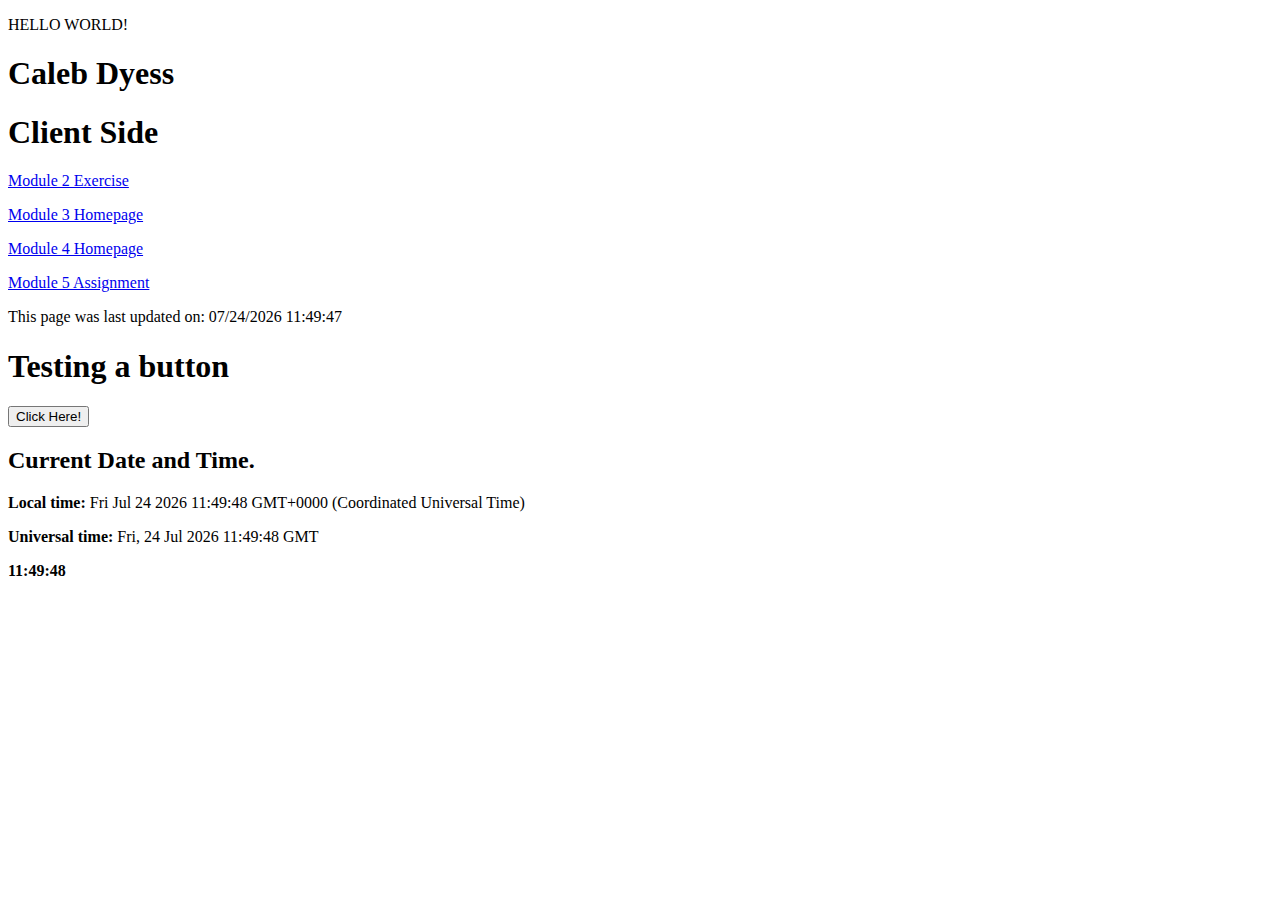
<file: index.html>
<!Doctype html>
<html lang="en">
  <head>
    <meta charset="utf-8">
    <meta http-equiv="X-UA-Compatible" content="IE=edge">
    <meta name="viewport" content="width=device-width, initial-scale=1">

    <title> Hello </title> 
      
    </head>
    <body>
    <p>HELLO WORLD!</p>
      <h1> Caleb Dyess </h1>
      <h1> Client Side</h1>
      <p><a href="ClientSide/Module2/19code02.html">Module 2 Exercise</a></p>
      <p><a href="ClientSide/Module3/index.html">Module 3 Homepage</a></p>
      <p><a href="ClientSide/module4/index.html">Module 4 Homepage</a></p>
       <p><a href="ClientSide/module5/index.html">Module 5 Assignment</a></p>

    <p>This page was last updated on:
        <script>
         !-- //Hiding Script Starts Here       
         document.write(document.lastModified);
          //stop Hiding Script Here -->
        </script>
      </p>
   
  <article> 
<section> 
  <header> <h1> Testing a button </h1> </header>
  <button type="button" onclick="alert('you clicked the button')"> 
    Click Here!
  </button>
  </section>
  <section> 
    <header><h2>Current Date and Time.</h2></header>
   <script>
     //create a variable
     currentDt = new Date();
     //variable to hold the string representation of the current date
     localTime = currentDt.toString();
     uniTime = currentDt.toGMTString();
     
    //display or write the time on the page
     document.write("<p><strong>Local time:</strong> " + localTime + "</p>")
     document.write("<p><strong>Universal time:</strong> " + uniTime + "</p>")
     
     hours = currentDt.getHours(); //get the hours from current time
     minutes = currentDt.getMinutes(); //get the minutes from current time
     seconds = currentDt.getSeconds(); //get the seconds from the current time
     document.write("<p><strong>" + hours + ":" + minutes + ":" + seconds + "</strong></p>");
     
          
    </script>
  
    </section>
</article>
</body>
</html>
</file>
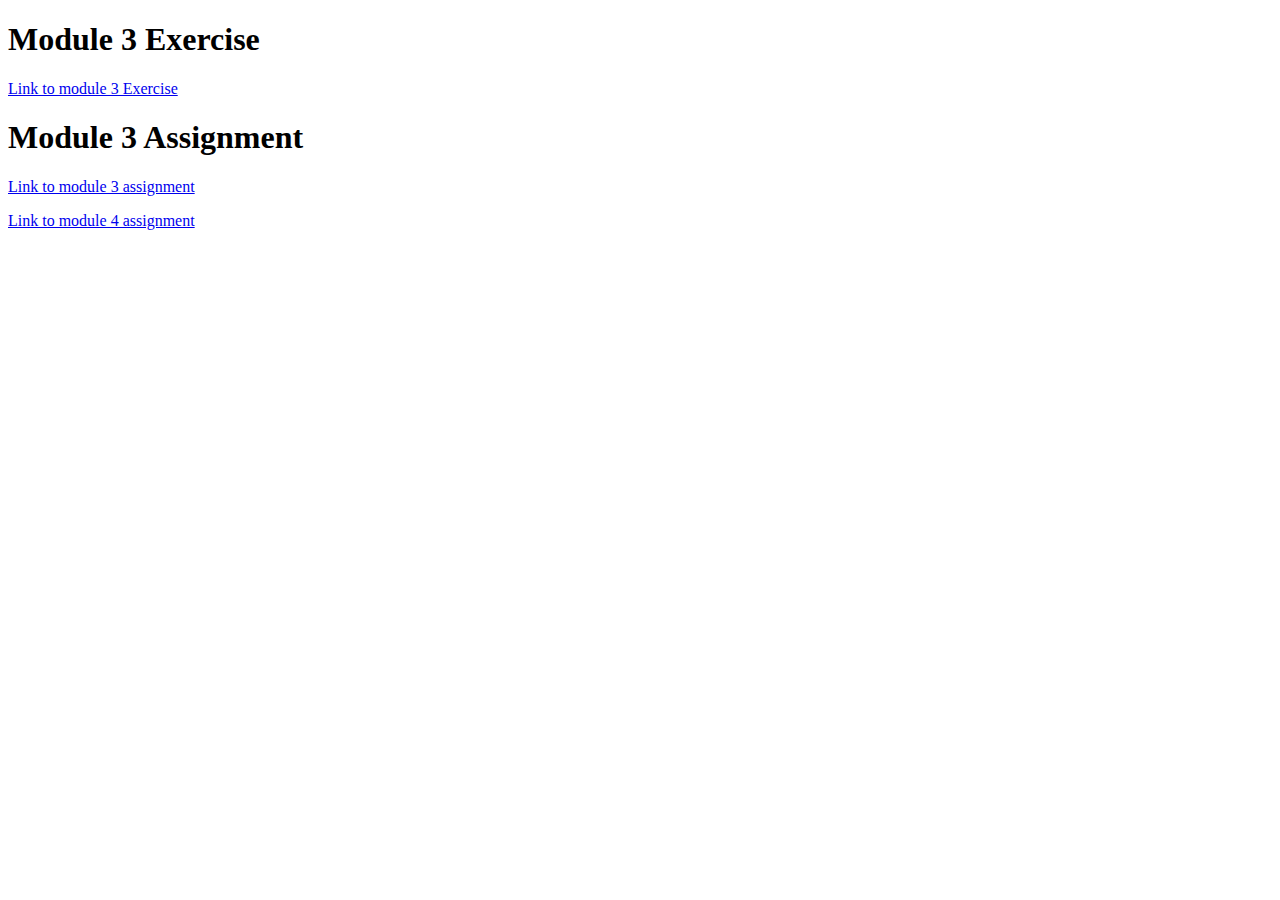
<file: ClientSide/Module3/index.html>
<!Doctype html>
<html lang="en">

<head>
  <meta charset="utf-8">
  <meta http-equiv="X-UA-Compatible" content="IE=edge">
  <meta name="viewport" content="width=device-width, initial-scale=1">

  <title> Hello </title>

</head>

<body>
  <h1>Module 3 Exercise</h1>
  <p><a href="Module3Exercises/index.html">Link to module 3 Exercise</a></p>
  
  
  <h1>Module 3 Assignment</h1>
  <p><a href="Module3Assignment/index.html">Link to module 3 assignment</a></p>
   <p><a href="number.html/index.html">Link to module 4 assignment</a></p>
  
  
  </body>
</html>
</file>
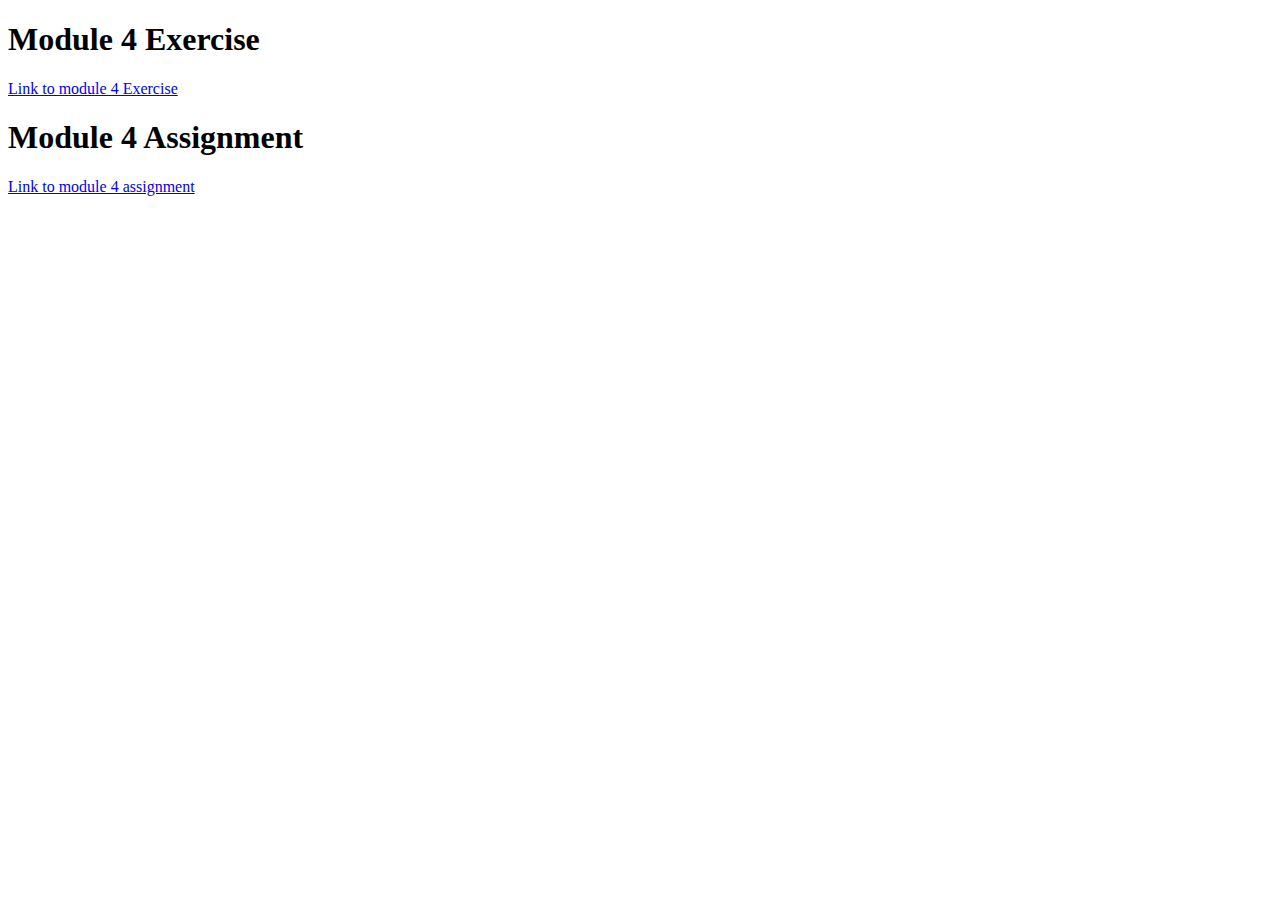
<file: ClientSide/module4/index.html>
<!Doctype html>
<html lang="en">

<head>
  <meta charset="utf-8">
  <meta http-equiv="X-UA-Compatible" content="IE=edge">
  <meta name="viewport" content="width=device-width, initial-scale=1">

  <title> Hello </title>

</head>

<body>
  <h1>Module 4 Exercise</h1>
  <p><a href="module4Exercise/Mod4.html">Link to module 4 Exercise</a></p>
  
  
  <h1>Module 4 Assignment</h1>
  <p><a href="module4Assignment/guess.html">Link to module 4 assignment</a></p>
  
  
  </body>
</html>
</file>
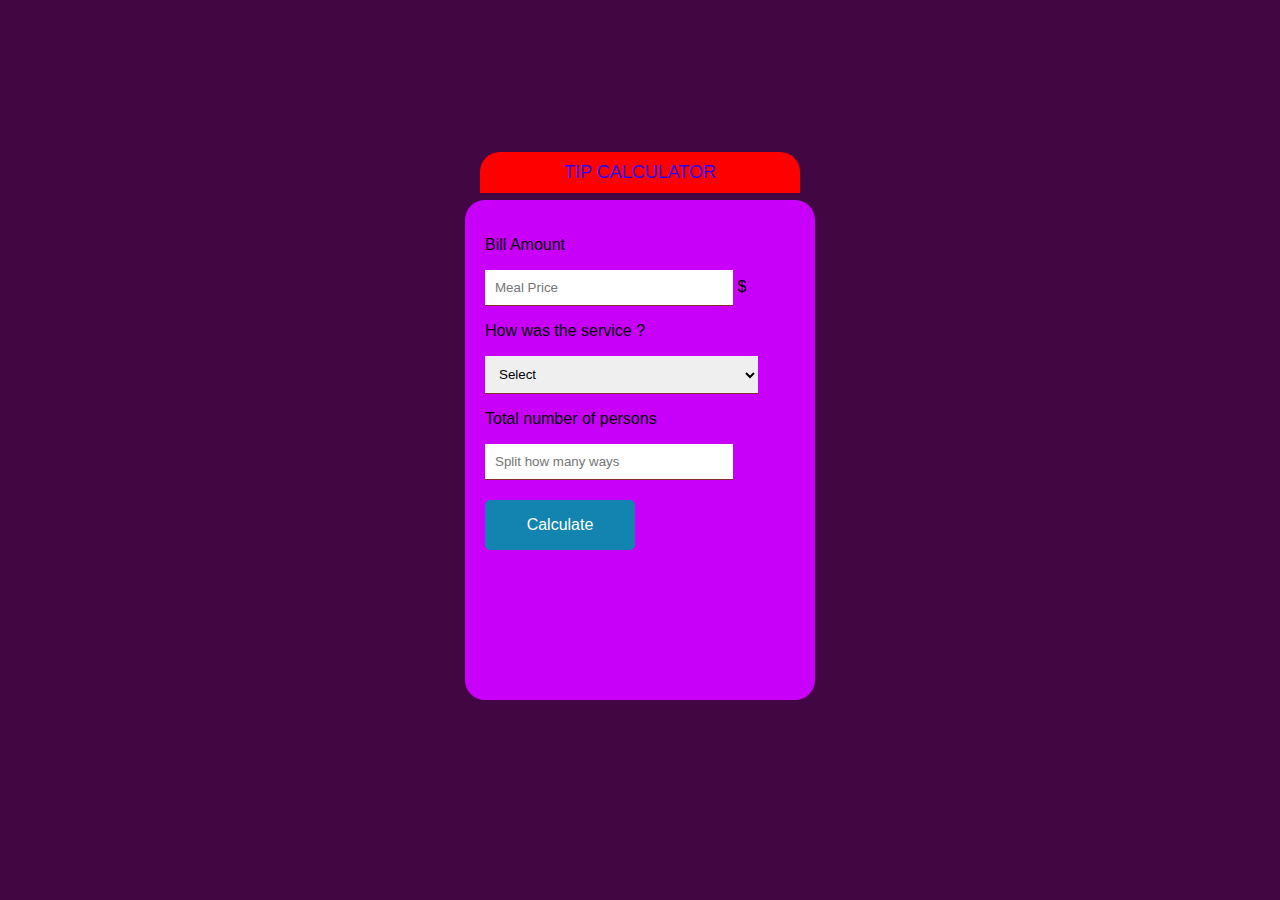
<file: ClientSide/module5/index.html>
<html>

<head>
	<link rel="stylesheet" href="style.css">
	<script type="text/javascript" src="app.js">
	</script>
</head>

<body>
	<div class="container">
		<h1>TIP CALCULATOR</h1>
		<div class="wrapper">
			


<p>Bill Amount</p>



			<input type="text" id="amount"
				placeholder="Meal Price"> &#36;

			


<p>How was the service ?</p>



			<select id="services">
				<option selected disabled hidden>
					Select
				</option>
                <option value="0.25">50% - Superb</option>
				<option value="0.25">30% - Amazing</option>
				<option value="0.20">25% - Excellent</option>
				<option value="0.15">20% - Good</option>
				<option value="0.10">15% - Bad</option>
				<option value="0.05">5% - Worst</option>
                <option value="0.05">0% - Abysmal</option>
			</select>

			


<p>Total number of persons</p>



			<input type="text" id="persons"
				placeholder="Split how many ways">
			<button id="calculate">Calculate</button>
		</div>

		<div class="tip">
			


<p>Tip Amount</p>



			<span id="total">0</span>&#36;
			<span id="each">each</span>
		</div>
	</div>
</body>

</html>
</file>
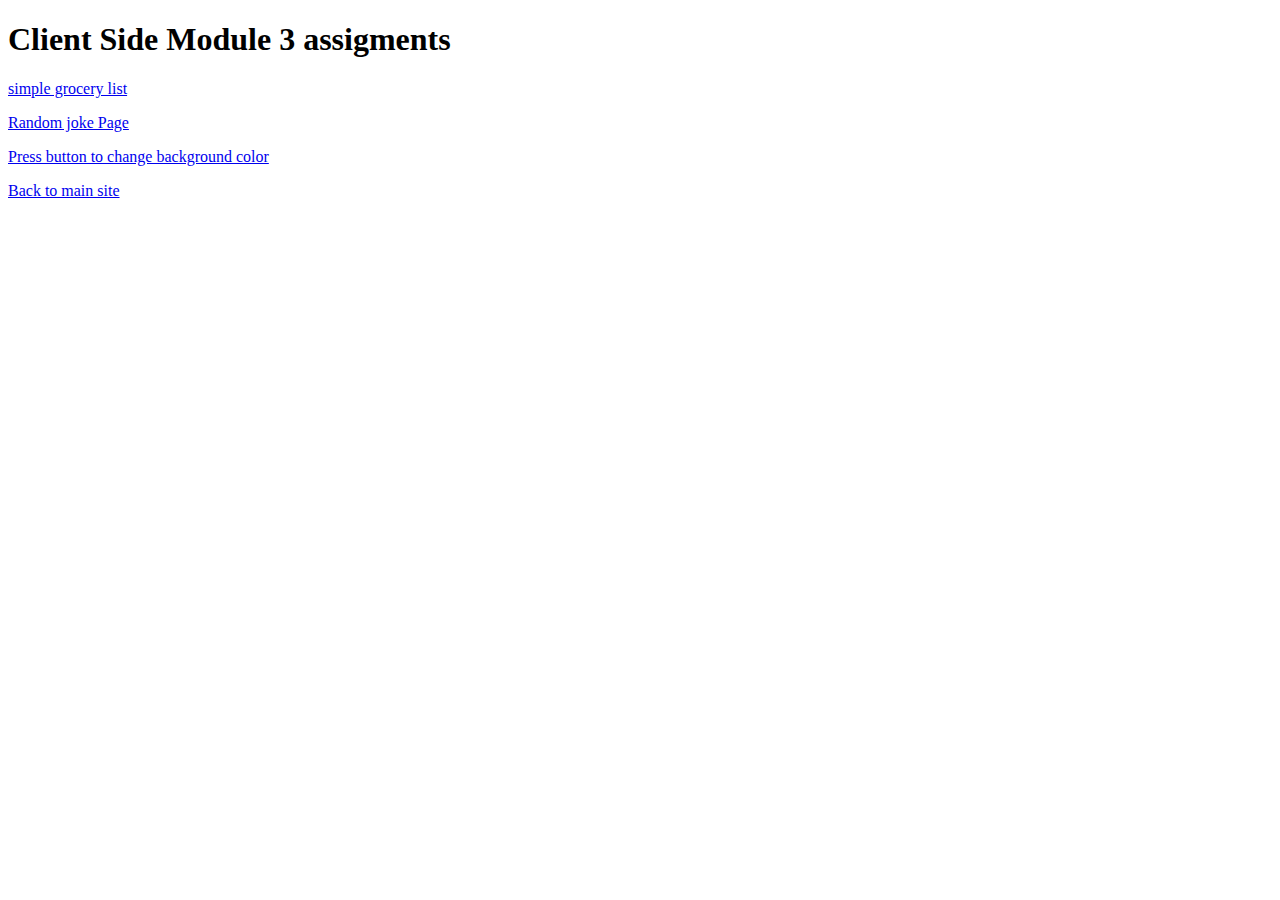
<file: ClientSide/Module3/Module3Assignment/index.html>
<!DOCTYPE html>
<html lang="en">
<head>
    <meta charset="UTF-8">
    <meta http-equiv="X-UA-Compatible" content="IE=edge">
    <meta name="viewport" content="width=device-width, initial-scale=1.0">
    <title>Document</title>
</head>
<body>
  <h1> Client Side Module 3 assigments </h1>
  <p><a href="christmas.html">simple grocery list</a></p>
    <p><a href="joke.html">Random joke Page</a></p>
    <p><a href="color.html">Press button to change background color</a></p>
    
    <a href="https://calebdyess4.github.io/WebDev/">Back to main site</a>
    
</body>
</html>
</file>
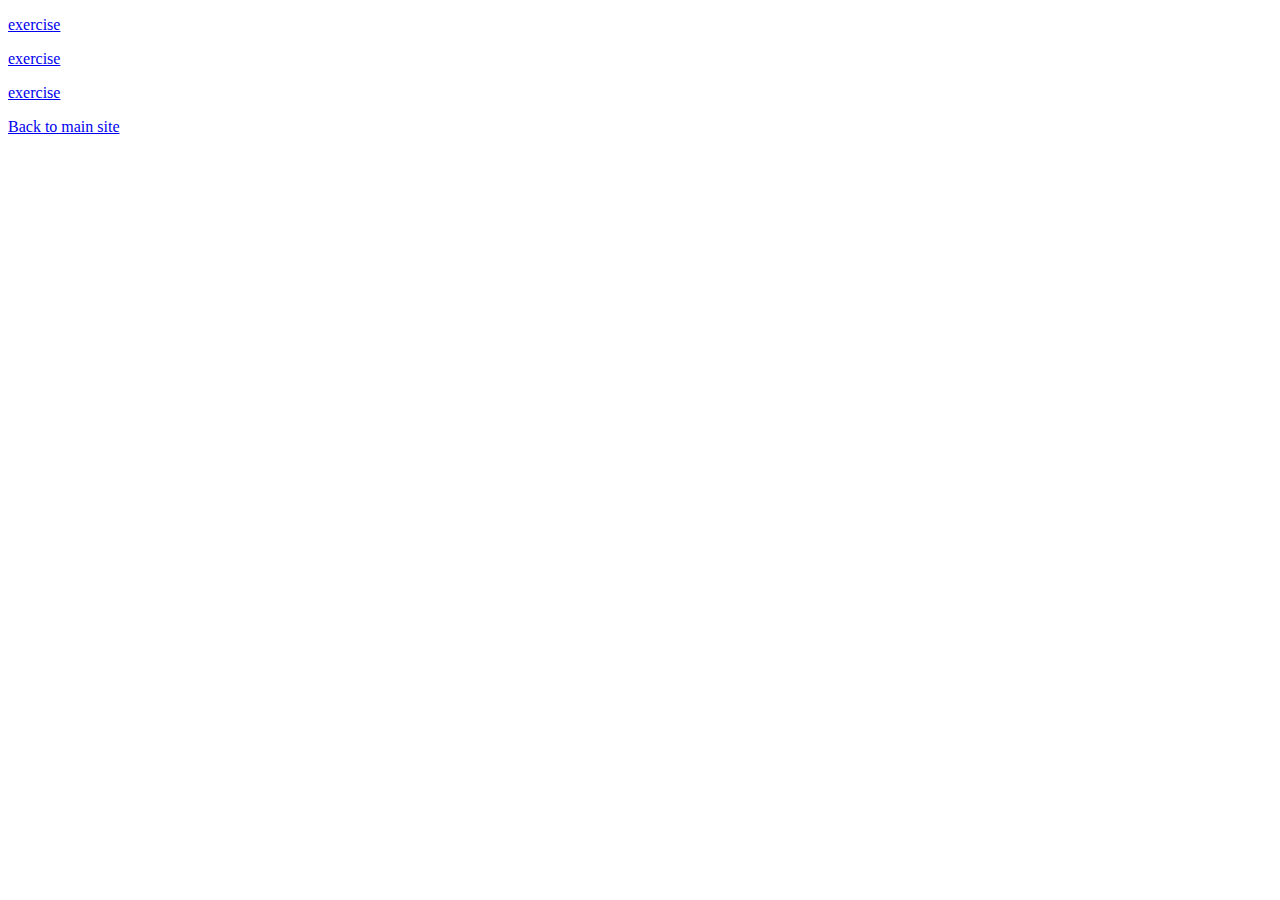
<file: ClientSide/Module3/Module3Exercises/index.html>
<!DOCTYPE html>
<html lang="en">
<head>
    <meta charset="UTF-8">
    <meta http-equiv="X-UA-Compatible" content="IE=edge">
    <meta name="viewport" content="width=
    , initial-scale=1.0">
    <title>Document</title>
    <p><a href="21code01.html">exercise</a></p>
    <p><a href="21code02.html">exercise</a></p>
      <p><a href="21code03.html">exercise</a></p>
   
    
    <a href="https://calebdyess4.github.io/WebDev/">Back to main site</a>
</head>
<body>
    
</body>
</html>
</file>
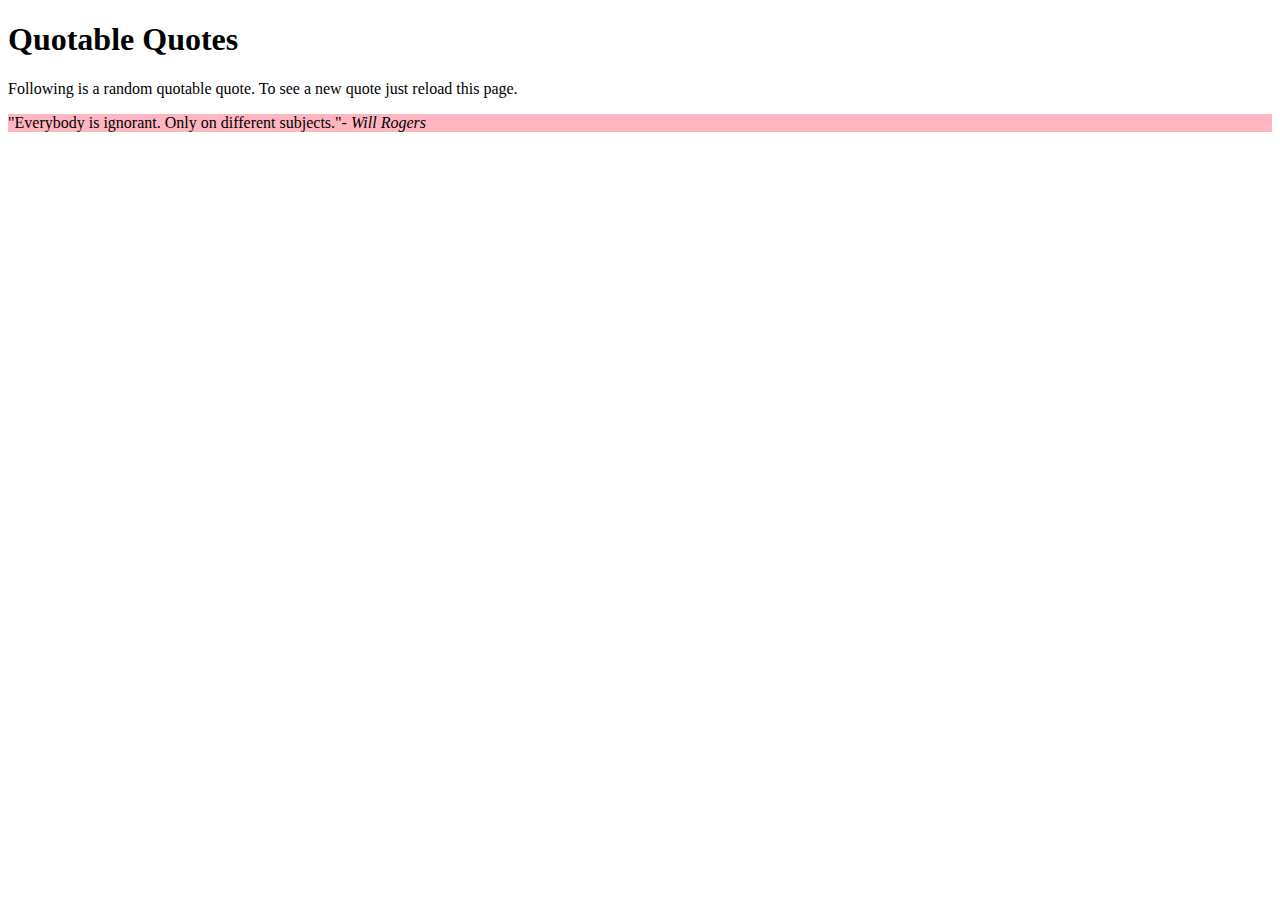
<file: ClientSide/Module2/19code02.html>
<!doctype html>
<html lang="en">
  <head>
    <meta charset="utf-8">
    <title>Quotable Quotes</title>
    <script>
      <!-- Hide the script from old browsers
      function getQuote() {
      // Create the arrays
      quotes = new Array(4);
      sources = new Array(4);
      
      // Initialize the arrays with quotes
      quotes[0] = "When I was a boy of 14, my father was so " +
      "ignorant...but when I got to be 21, I was astonished " +
      "at how much he had learned in 7 years.";
      sources[0] = "Mark Twain";
      
      quotes[1] = "Everybody is ignorant. Only on different " +
      "subjects.";
      sources[1] = "Will Rogers";
      
      quotes[2] = "They say such nice things about people at " +
      "their funerals that it makes me sad that I'm going to " +
      "miss mine by just a few days.";
      sources[2] = "Garrison Keillor";
      
      quotes[3] = "What's another word for thesaurus?";
      sources[3] = "Steven Wright";
      
      // Get a random index into the arrays
      i = Math.floor(Math.random() * quotes.length);
      
      // Write out the quote as HTML
      document.write("<p style='background-color: #ffb6c1' >\"");
      document.write(quotes[i] + "\"");
      document.write("<em>- " + sources[i] + "</em>");
      document.write("</p>");
      }
      // Stop hiding the script -->
    </script>
    <meta name="viewport" 
          content="width=device-width, initial-scale=1">
  </head>
  <body>
    <h1>Quotable Quotes</h1>
    <p>Following is a random quotable quote. To see a new quote 
    just reload this page.</p>
    
    <script>
      <!-- Hide the script from old browsers
      getQuote();
      // Stop hiding the script -->
    </script>
  </body>
</html>
</file>
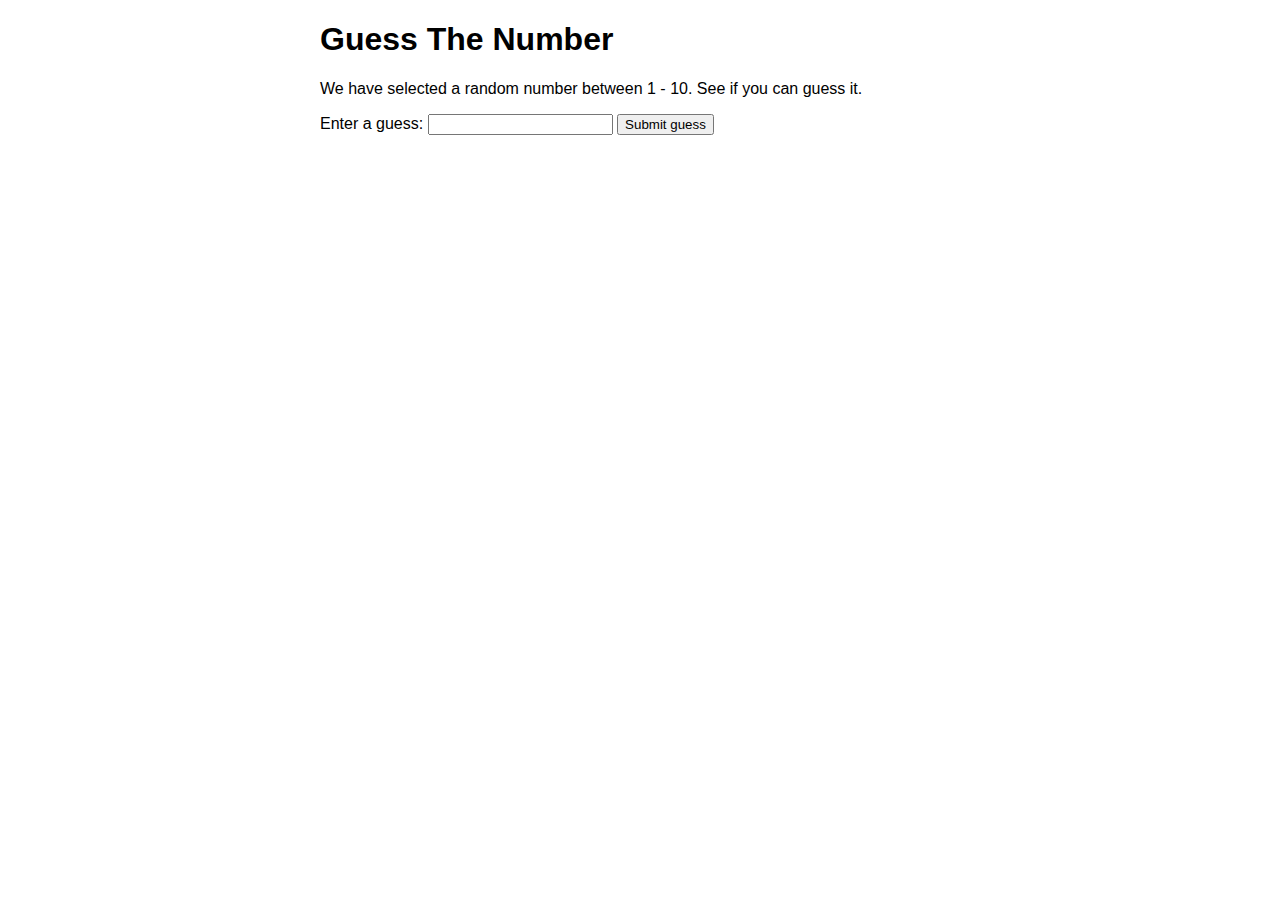
<file: ClientSide/Module3/number.html>
<!DOCTYPE html>
<html>
<head>
	<meta charset="utf-8">
	<title>Number Guessing Game</title>

	<style>
		html {
	font-family: sans-serif;
	}
	
		body {
	width: 50%;
	max-width: 800px;
	min-width: 480px;
	margin: 0 auto;
	}
	</style>
</head>

<body>
<h1>Guess The Number</h1>

<p>We have selected a random number between 1 - 10.
See if you can guess it.</p>

<div class="form">
	<label for="guessField">Enter a guess: </label>
	<input type = "text" id = "guessField" class = "guessField">
	<input type = "submit" value = "Submit guess"
		class = "guessSubmit" id = "submitguess">
</div>

<script type = "text/javascript">

	// random value generated
	var y = Math.floor(Math.random() * 10 + 1);
	
	// counting the number of guesses
	// made for correct Guess
	var guess = 1;
	
	document.getElementById("submitguess").onclick = function(){
	
// number guessed by user	
var x = document.getElementById("guessField").value;

if(x == y)
{	
	alert("CONGRATULATIONS!!! YOU GUESSED IT RIGHT IN "
			+ guess + " GUESS ");
}
else if(x > y) /* if guessed number is greater
				than actual number*/
{	
	guess++;
	alert("OOPS SORRY!! TRY A SMALLER NUMBER");
}
else
{
	guess++;
	alert("OOPS SORRY!! TRY A GREATER NUMBER")
}
}
</script>
</body>
</html>
</file>
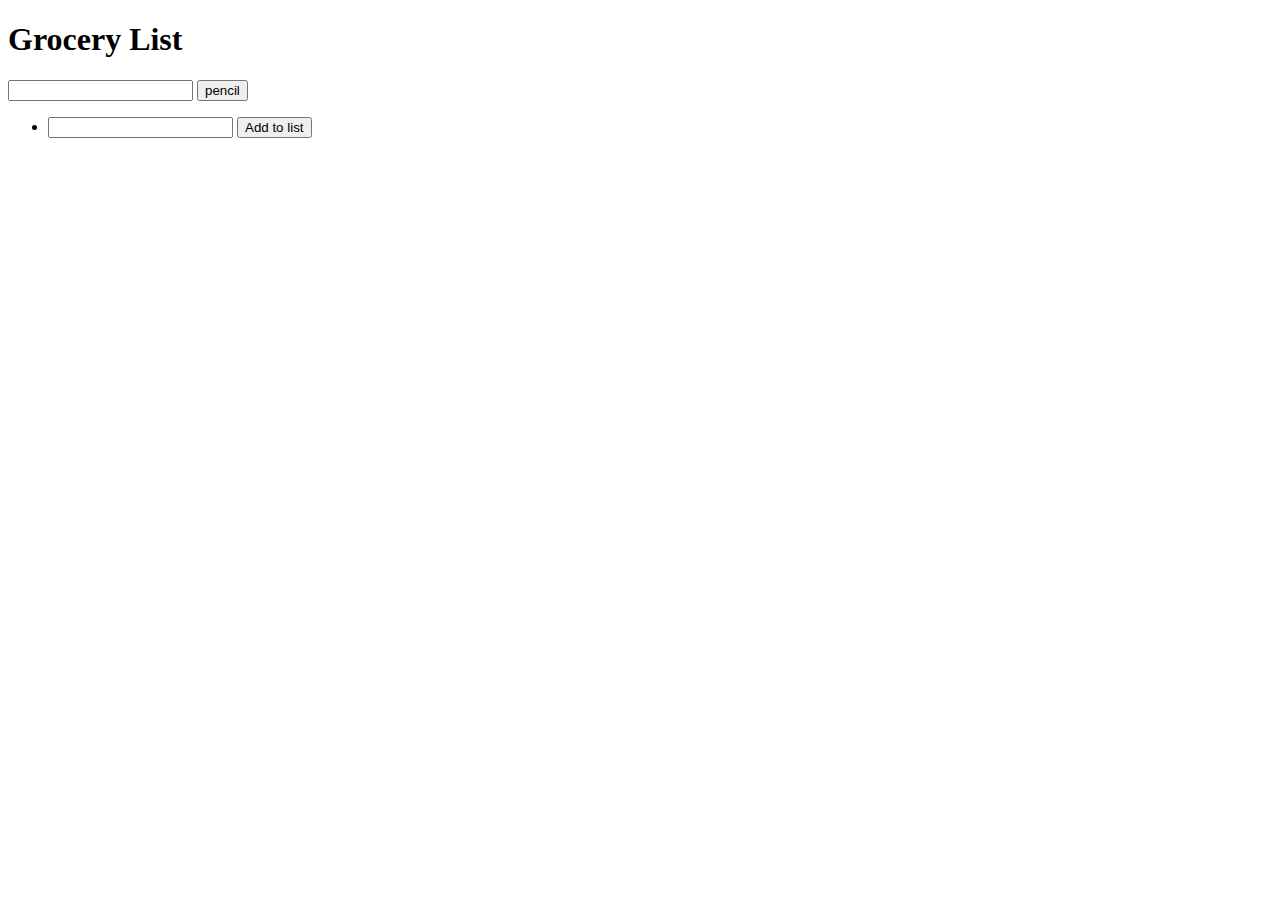
<file: ClientSide/Module3/Module3Assignment/christmas.html>
<!DOCTYPE html>
<html lang="en">
<head>
    <meta charset="UTF-8">
    <meta http-equiv="X-UA-Compatible" content="IE=edge">
    <meta name="viewport" content="width=device-width, initial-scale=1.0">
    <title>Document</title>
</head>
<body>
    <h1 id="list_name">Grocery List</h1>
    <input id="list_name_input" type="text"/>
    <button id="edit_list_name">pencil</button>
    
    <ul id="grocery_list">
        <li>
            <input type="text" id="grocery_list_input"/>
            <button type="submit" id="add_to_list">Add to list</button>
        </li>
       
    </ul>
    
<script>
let groceryList = document.querySelector('#grocery_list');
const addToListButton = document.querySelector('#add_to_list');
const groceryListInput = document.querySelector("#grocery_list_input");
let listName = document.querySelector('#list_name');
let listNameInput = document.querySelector('#list_name_input');
const editListName = document.querySelector('#edit_list_name');

editListName.addEventListener('click', () => {
	if(listNameInput.style.visibility = 'hidden') {
		listNameInput.style.visibility = 'visible';
		console.log("show");
	} else {
		listNameInput.style.visibility = 'hidden';
		console.log("hide");

	}
})

let addToList = () => {
	if (groceryListInput.value !== '') {
		let li = document.createElement('li');
		li.textContent = groceryListInput.value;
		groceryList.appendChild(li);
		groceryListInput.value = '';
	}
}

addToListButton.addEventListener('click', ()=>{
	addToList();
})

groceryListInput.addEventListener('keypress', function (e) {
    var key = e.which || e.keyCode;
    if (key === 13) { // 13 is enter
      	addToList();
    }
});









</script>
</body>
</html>
</file>
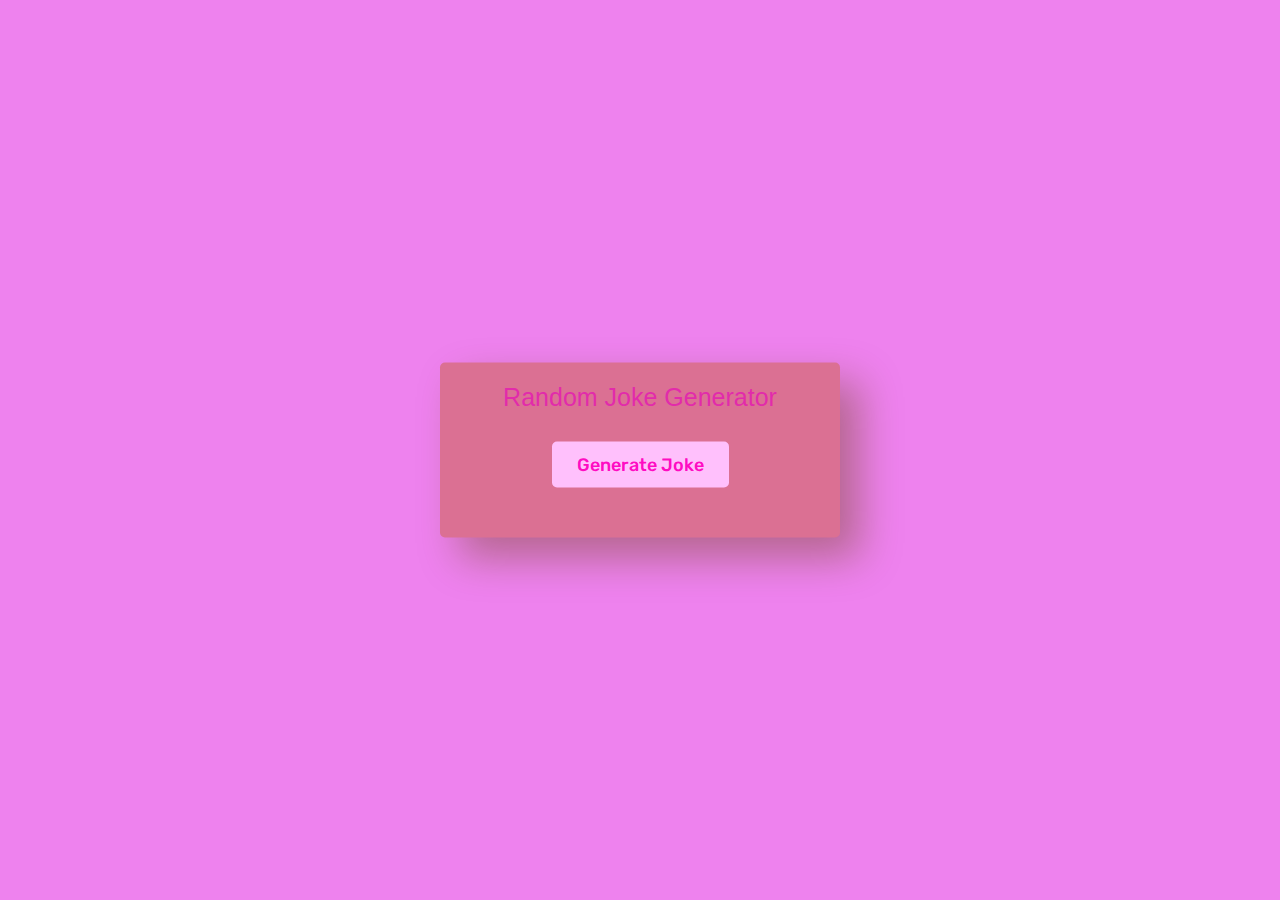
<file: ClientSide/Module3/Module3Assignment/joke.html>
<!DOCTYPE html>
<html lang="en">
<head>
  

  
    <meta name="viewport" content="width=device-width, initial-scale=1.0">
    <title> Joke Generator</title>
    
    <link href="https://fonts.googleapis.com/css2?family=Rubik:wght@400;600&display=swap" rel="stylesheet">
    <script src="joke.js"></script>
    
    <style media="screen">
      *{
    padding: 0;
    margin: 0;
    box-sizing: border-box;
    font-family: "Rubik",sans-serif;
}
body{
    background-color:violet;
}
.wrapper{
    width: 400px;
    padding: 50px 40px;
    background-color:palevioletred;
    position: absolute;
    transform: translate(-50%, -50%);
    top: 50%;
    left: 50%;
    border-radius: 5px;
    box-shadow: 20px 20px 40px rgba(97,63,0,0.4);
}
span{
    display: block;
    text-align: center;
    margin-top: -30px;
    color:rgb(226, 43, 171);
    font-size: 25px;
    font-family: sans-serif;
    font-weight: 500;
}
p{
    font-size: 16px;


    box-shadow: 0 0 20px rgba(253, 0, 211, 0.28);
 
    font-weight: 400;
    text-align: center;
    word-wrap: break-word;
    line-height: 35px;
    margin: 30px 0;
    opacity: 0;
}
.fade{
    opacity: 1;
    transition: opacity 0.1s;
}
button{
    display: block;
    background-color: rgb(255, 192, 252);
    border: none;
    padding: 5px;
    font-size: 18px;
    color: rgba(255, 0, 191, 0.966);
    font-weight: 500;
    padding: 12px 25px;
    margin: 0 auto;
    border-radius: 5px;
    cursor: pointer;
    outline: none;
}
    </style>
</head>
<body>
    <div class="wrapper">
        <span>Random Joke Generator</span>
        <p id="joke"></p>
        <button id="btn">Generate Joke</button>
    </div>
   <!-- Script -->
  <script type="text/javascript">
const jokeContainer = document.getElementById("joke");
const btn = document.getElementById("btn");
const url = "https://v2.jokeapi.dev/joke/Any?blacklistFlags=nsfw,religious,political,racist,sexist,explicit&type=single";

let getJoke = () => {
    jokeContainer.classList.remove("fade");
    fetch(url)
    .then(data => data.json())
    .then(item =>{
        jokeContainer.textContent = `${item.joke}`;
        jokeContainer.classList.add("fade");
    });
}
btn.addEventListener("click",getJoke);
getJoke();
  </script>

  
</body>
</html>
</file>
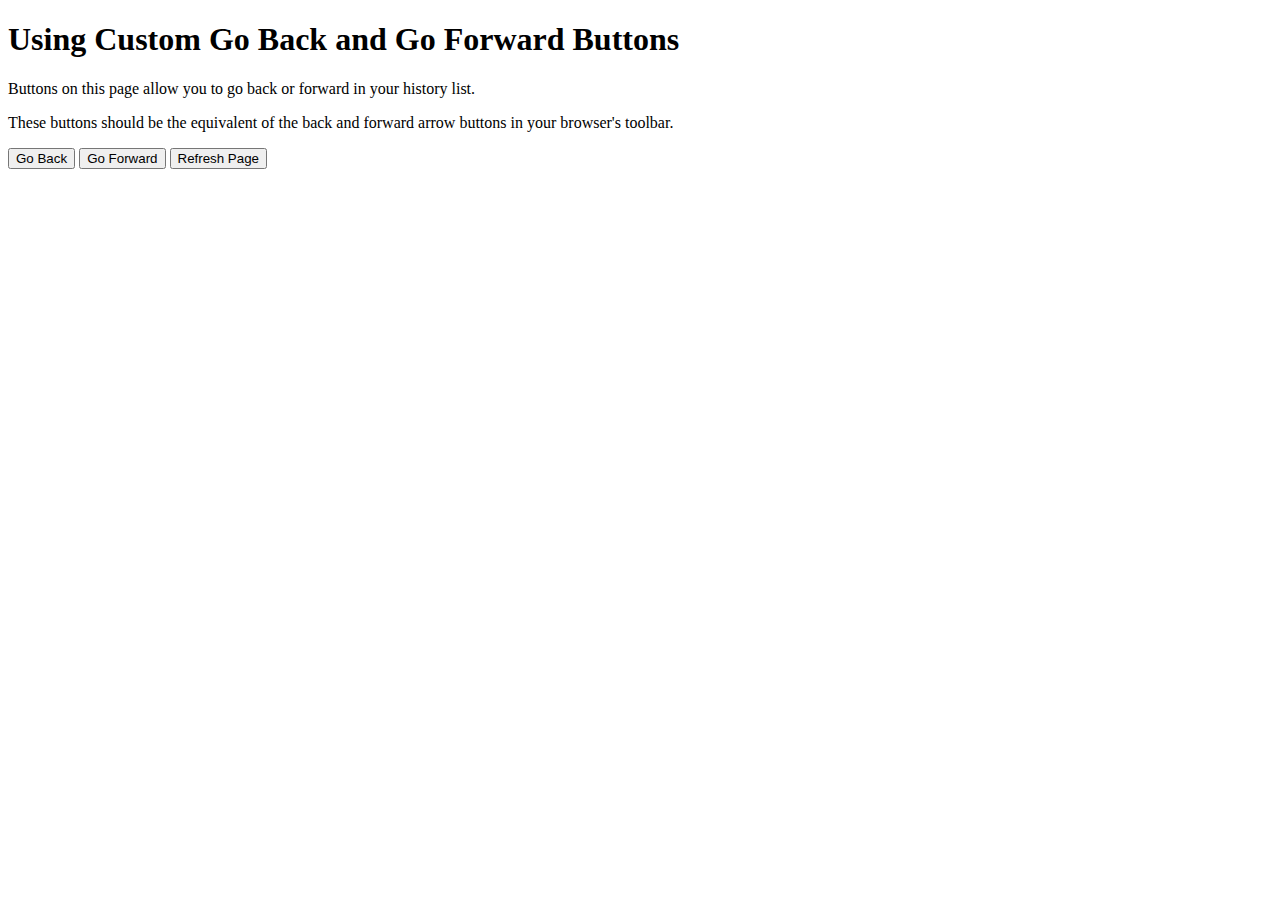
<file: ClientSide/Module3/Module3Exercises/21code01.html>
<!doctype html>
<html lang="en">
  <head>
    <meta charset="utf-8">
    <title>Using Custom Go Back and Go Forward Buttons</title>
    <meta name="viewport" 
          content="width=device-width, initial-scale=1">
  </head>
  <body>
    <h1>Using Custom Go Back and Go Forward Buttons</h1>
    <p>Buttons on this page allow you to go back or forward in 
    your history list.</p>
    <p>These buttons should be the equivalent of the back 
    and forward arrow buttons in your browser's toolbar.</p>
    <div>
      <button type="button"
              onclick="history.back();">Go Back</button>
      <button type="button"
              onclick="history.forward();">Go Forward</button>
              <button onClick="window.location.href=window.location.href">Refresh Page</button>
    </div>
  </body>
</html>
</file>
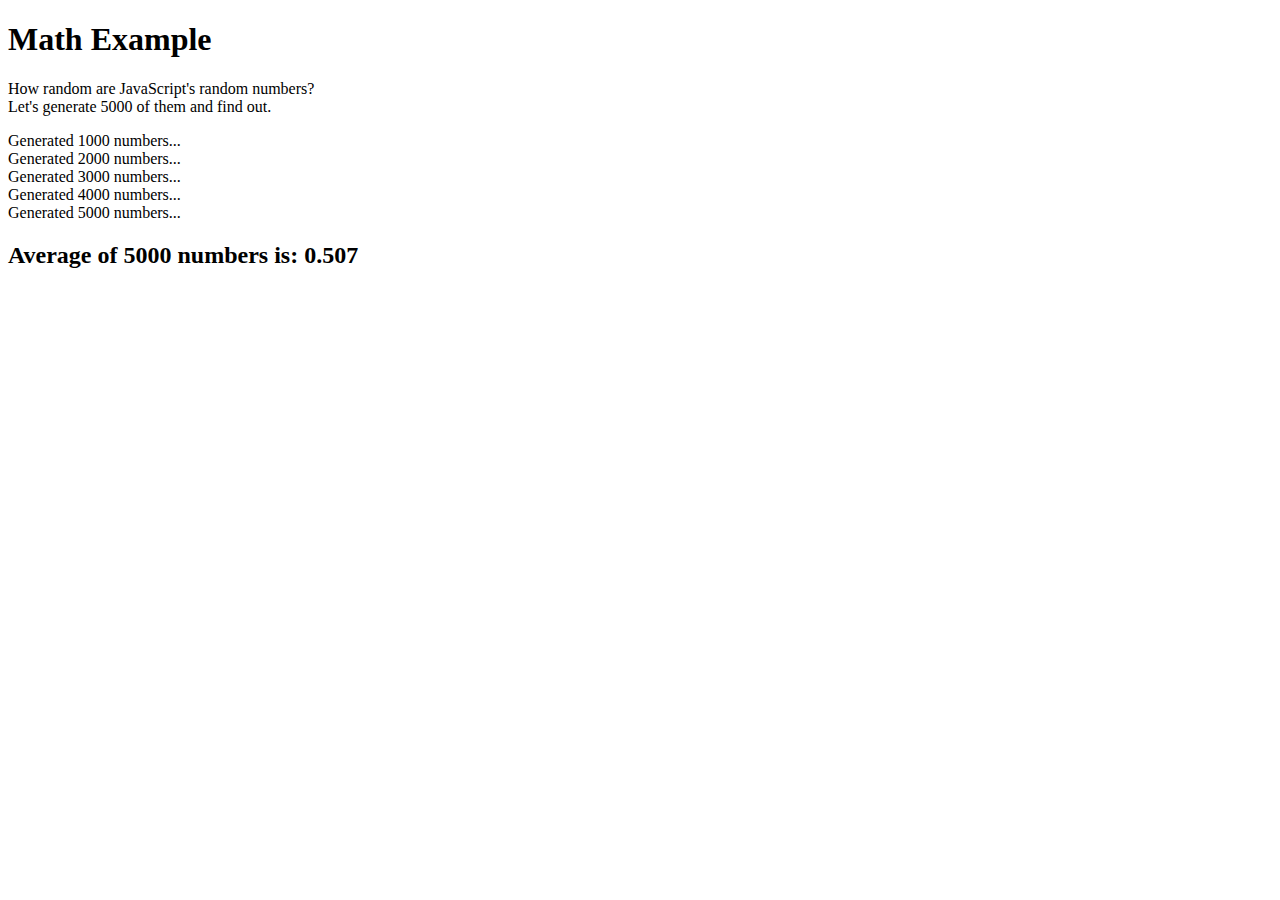
<file: ClientSide/Module3/Module3Exercises/21code03.html>
<!doctype html>
<html lang="en">
  <head>
    <meta charset="utf-8">
    <title>Math Example</title>
    <meta name="viewport" 
          content="width=device-width, initial-scale=1">
  </head>
  <body>
    <h1>Math Example</h1>
    <p>How random are JavaScript's random numbers?<br>
    Let's generate 5000 of them and find out.</p>

    <script>
      var total = 0;
      for (i=1; i<=5000; i++) {
        var num = Math.random();
        total += num;
        if (i % 1000 == 0) {
           document.write("Generated " + i + " numbers...<br>");
         }
      }
      var average = total / 5000;
      average = Math.round(average * 1000) / 1000;
      document.write("<h2>Average of 5000 numbers is: " + 
                     average + "</h2>");
    </script>

  </body>
</html>
</file>
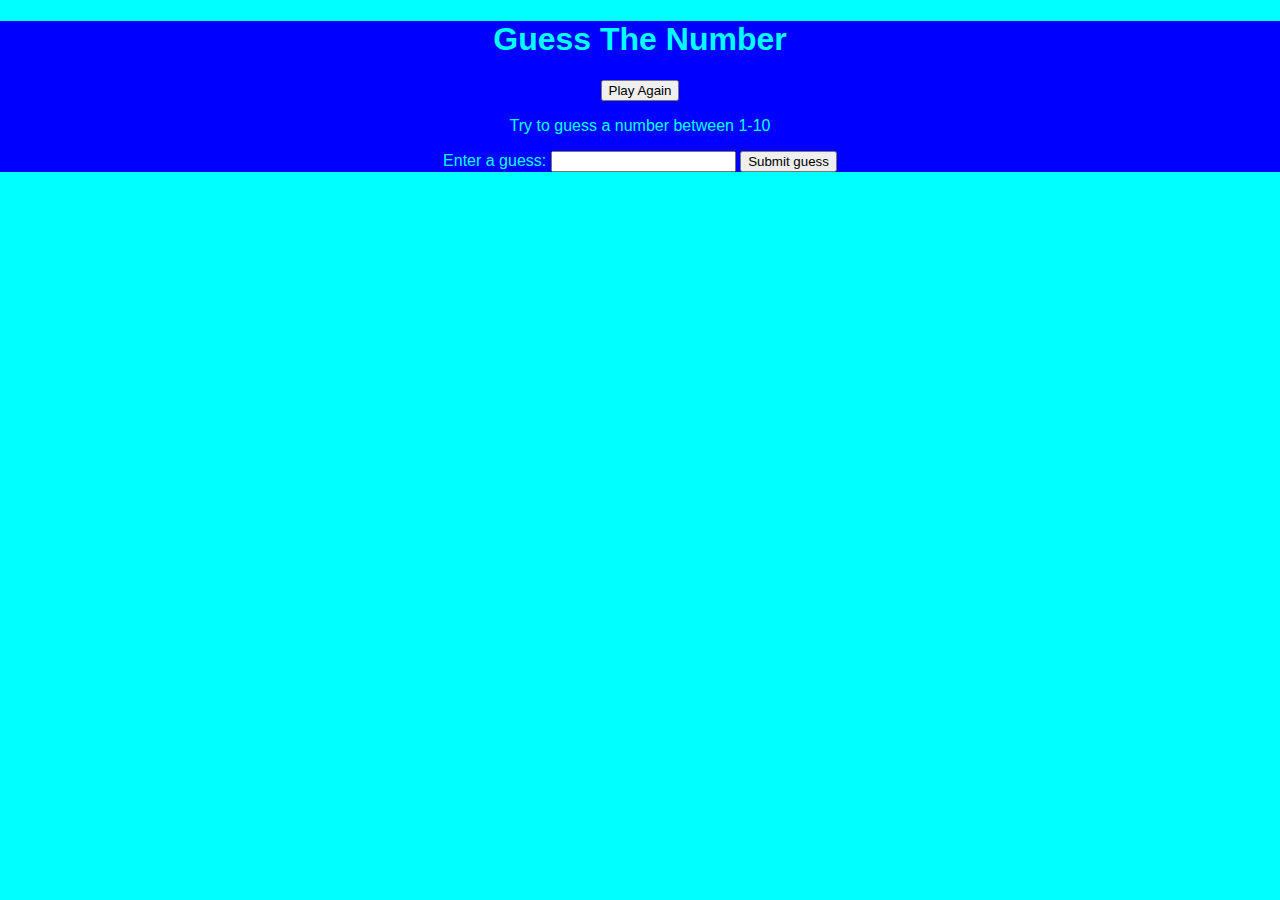
<file: ClientSide/module4/module4Assignment/guess.html>
<!DOCTYPE html>
<html>
<head>
	<meta charset="utf-8">
	<title>Number Guessing Game</title>

	<style>
		html {
	font-family: sans-serif;
    background-color: aquamarine;
    background-color: cyan;
    text-align: center;
    text-decoration: wavy;
    text-overflow: ellipsis;
    text-shadow: 10px;
    
	}
	
		body {
	width: 100%;
	max-width: 1600px;
    text-align: center;
    text-decoration: wavy;
    text-shadow: 10px;
    text-decoration-color: goldenrod;
	min-width: 960px;
	margin: 0 auto;
    color: aqua;
    background-color: blue;
	}
	</style>
</head>

<body>
<h1>Guess The Number</h1>
	<button onClick="window.location.href=window.location.href">Play Again</button>

<p>Try to guess a number between 1-10</p>

<div class="form">
	<label for="guessField">Enter a guess: </label>
	<input type = "text" id = "guessField" class = "guessField">
	<input type = "submit" value = "Submit guess"
		class = "guessSubmit" id = "submitguess">
</div>

<script type = "text/javascript">

	// random value generated
	var y = Math.floor(Math.random() * 10 + 1);
	
	// counting the number of guesses
	// made for correct Guess
	var guess = 1;
	
	document.getElementById("submitguess").onclick = function(){
	
// number guessed by user	
var x = document.getElementById("guessField").value;

if(x == y)
{	
	alert("congragulations, you guessed it right in  "
			+ guess + " guesses ");
}
else if(x > y) /* if guessed number is greater
				than actual number*/
{	
	guess++;
	alert("Try a smaller number");
}
else
{
	guess++;
	alert("try a larger number")
}
}
</script>
</body>
</html>
</file>
<file: ClientSide/module5/style.css>
body {
	background-color: #420642;
	font-family: "Raleway", sans-serif;
}

.container {
	width: 350px;
	height: 500px;
	background-color: rgb(200, 0, 250);
	position: absolute;
	left: 50%;
	top: 50%;
	transform: translateX(-50%) translateY(-50%);
	border-radius: 20px;
}

h1 {
	position: absolute;
	left: 50%;
	top: -60px;
	width: 300px;
	transform: translateX(-50%);
	background-color: #ff0000;
	color: rgb(38, 2, 241);
	font-weight: 100;
	border-top-left-radius: 20px;
	border-top-right-radius: 20px;
	font-size: 18px;
	text-align: center;
	padding: 10px;
}

.wrapper {
	padding: 20px;
}

input,
select {
	width: 80%;
	border: none;
	border-bottom: 1px solid #8a2d2d;
	padding: 10px;
}

input:focus,
select:focus {
	border: 1px solid #040220;
	outline: none;
}

select {
	width: 88% !important;
}

button {
	margin: 20px auto;
	width: 150px;
	height: 50px;
	background-color: #1383af;
	color: rgb(255, 255, 255);
	font-size: 16px;
	border: none;
	border-radius: 5px;
}

.tip {
	text-align: center;
	font-size: 18px;
	display: none;
}
</file>
